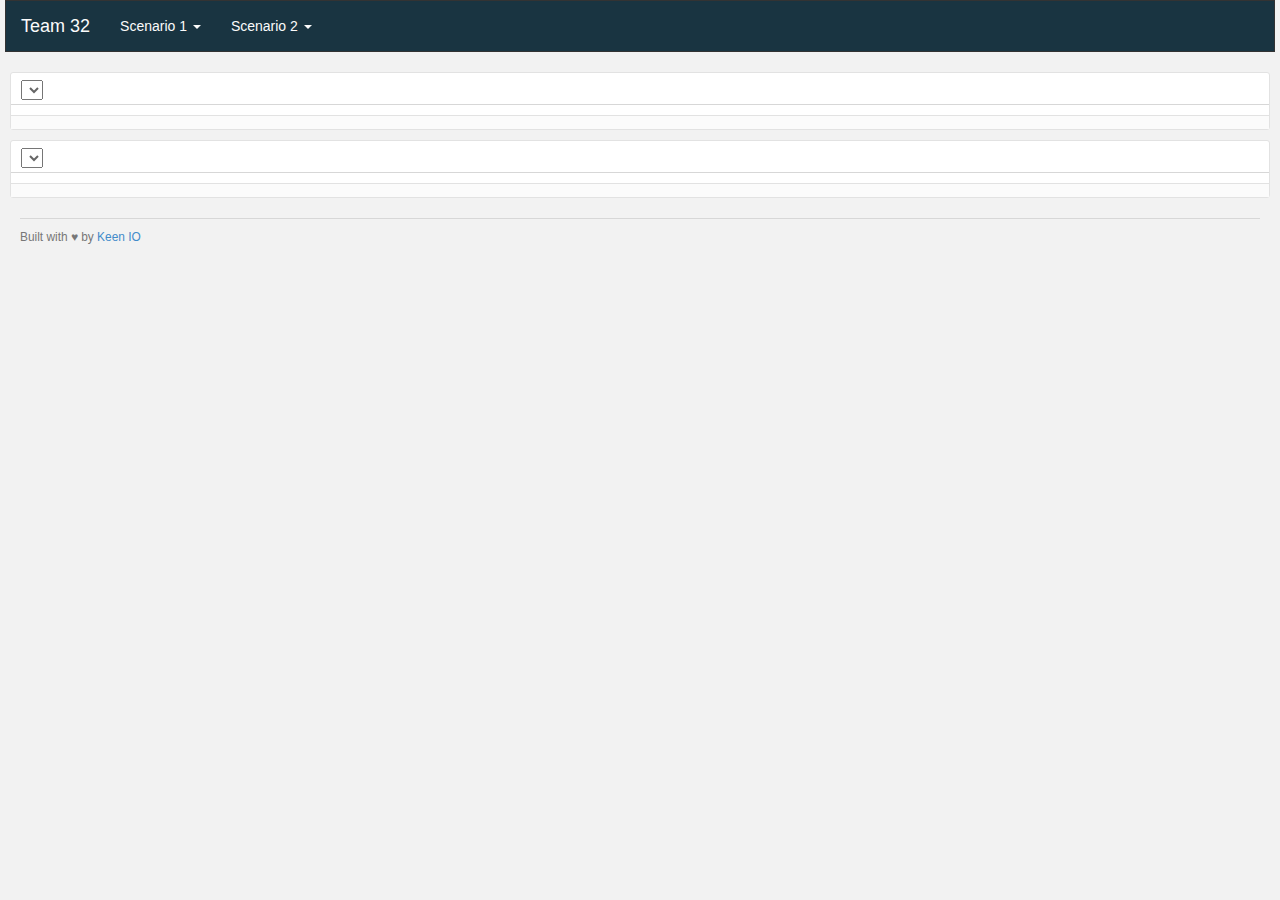
<file: Web/templates/bar_graph.html>
<html lang="en">
	<head>
		<meta charset="utf-8">

		<title>COMP90024 Team 32</title>

		<meta name='viewport' content='width=device-width, initial-scale=1.0, maximum-scale=1.0, user-scalable=no' />
		<link rel="stylesheet" type="text/css" href="../static/lib/css/bootstrap.min.css" />
		<link rel="stylesheet" type="text/css" href="../static/lib/css/keen-dashboards.css" />

		<link rel="stylesheet" href="../static/resources/css/my.css" />
		<link rel="stylesheet" href="../static/lib/css/dc.min.css" />
		<script type="text/javascript">
			var arg = {{arg|tojson}}
		</script>
		<script src="../static/lib/js/jquery.min.js"></script>


	</head>

	<body class="application">

		<div id="my-navbar">
			<script>
				$("#my-navbar").load("../static/resources/html/navbar.html");
			</script>
		</div>

		<div class="container-fluid">
			<div class="row">
				<div class="col-sm-12">
					<div class="chart-wrapper">
						<div class="chart-title">
							<select id="opt-bar-graph-1" onchange="optionOnChange(1)"></select>
						</div>
						<div class="chart-stage">

							<div class="bar-graph-container">
								<div class="bar-graph" id="bar-graph-1"></div>
							</div>

						</div>
						<div class="chart-notes"></div>
					</div>
				</div>
			</div>

			<div class="row">
				<div class="col-sm-12">
					<div class="chart-wrapper">
						<div class="chart-title">
							<select id="opt-bar-graph-2" onchange="optionOnChange(2)"></select>
						</div>
						<div class="chart-stage">

							<div class="bar-graph-container">
								<div class="bar-graph" id="bar-graph-2"></div>
							</div>

						</div>
						<div class="chart-notes"></div>
					</div>
				</div>
			</div>

			<hr>
			<p class="small text-muted">Built with &#9829; by <a href="https://keen.io">Keen IO</a></p>
		</div>


		<script src="../static/lib/js/d3.js"> type="text/javascript"></script>
		<script src="../static/lib/js/crossfilter.js"> type="text/javascript"></script>
		<script src="../static/lib/js/dc.min.js"> type="text/javascript"></script>
		<script src="../static/lib/js/d3-queue.min.js"> type="text/javascript"></script>
		<script src="../static/resources/js/preprocess.js"> type="text/javascript"></script>
		<script src="../static/resources/js/scenario_graphs.js"> type="text/javascript"></script>

		<script src="../static/lib/js/bootstrap.min.js"></script>
		<script src="../static/lib/js/holder.js"></script>
		<script>
			Holder.add_theme("white", { background:"#fff", foreground:"#a7a7a7", size:10 });
		</script>
		<script src="../static/lib/js/keen.min.js"></script>
	</body>
</html>
</file>
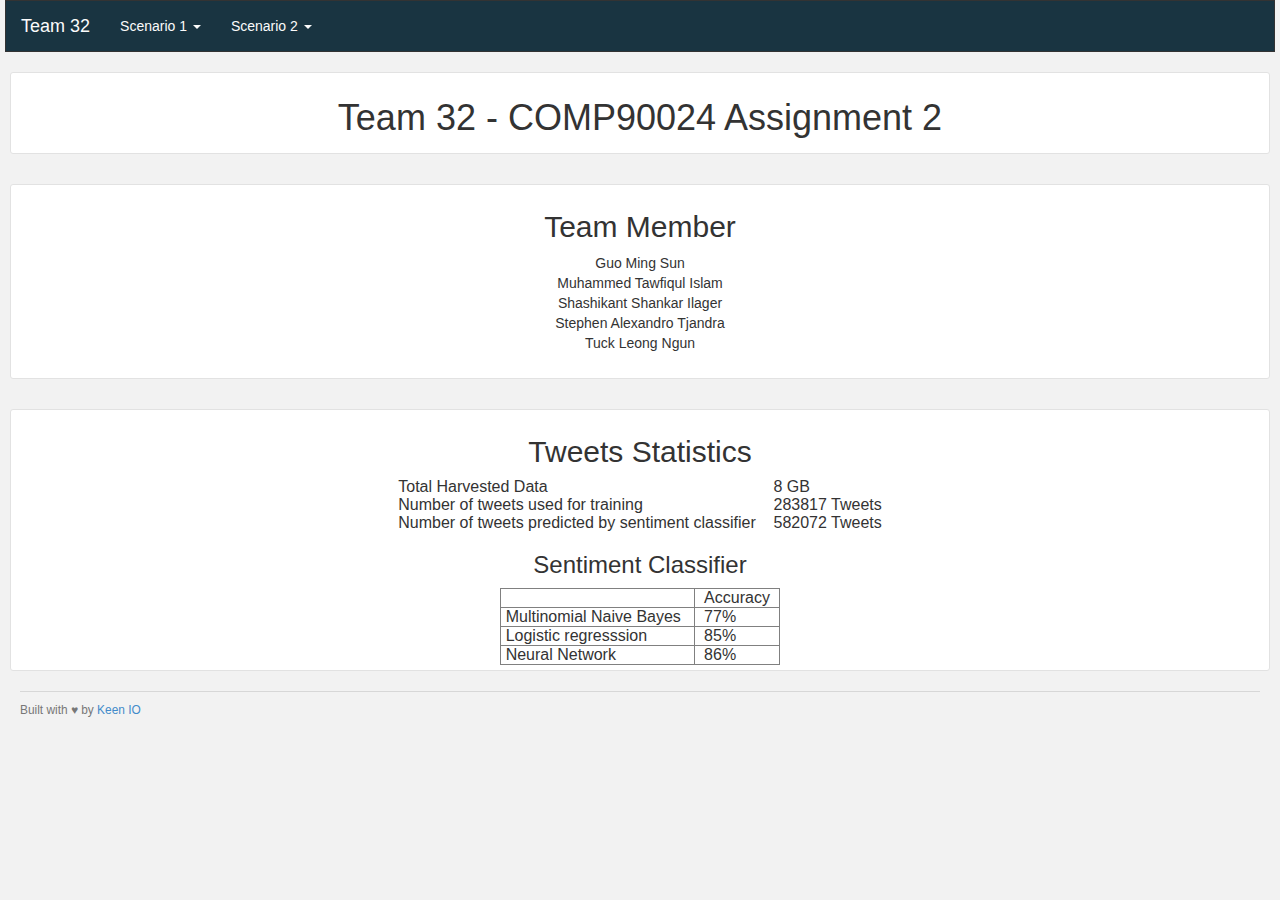
<file: Web/templates/home.html>
<html lang="en">
	<head>
		<meta charset="utf-8">

		<title>COMP90024 Team 32</title>

		<meta name='viewport' content='width=device-width, initial-scale=1.0, maximum-scale=1.0, user-scalable=no' />
		<link rel="stylesheet" type="text/css" href="../static/lib/css/bootstrap.min.css" />
		<link rel="stylesheet" type="text/css" href="../static/lib/css/keen-dashboards.css" />

		<link rel="stylesheet" href="../static/resources/css/my.css" />
		<script src="../static/lib/js/jquery.min.js"></script>


	</head>

	<body class="application">

		<div id="my-navbar">
			<script>
				$("#my-navbar").load("../static/resources/html/navbar.html");
			</script>
		</div>

		<div class="container-fluid">
			<div class="row">
				<div class="col-sm-12">
					<div class="chart-wrapper">
						<div class="chart-stage">
							<div id="home-title">
								<h1>Team 32 - COMP90024 Assignment 2</h1>
							</div>
						</div>
					</div>
				</div>
			</div>
		</div>

		<div class="container-fluid">
			<div class="row">
				<div class="col-sm-12">
					<div class="chart-wrapper">
						<div class="chart-stage">
							<div id="home-team-member">
								<h2>Team Member</h2>
								Guo Ming Sun<br>
								Muhammed Tawfiqul Islam<br>
								Shashikant Shankar Ilager<br>
								Stephen Alexandro Tjandra<br>
								Tuck Leong Ngun<br>
								<br>
							</div>
						</div>
					</div>
				</div>
			</div>
		</div>


		<div class="container-fluid">
			<div class="row">
				<div class="col-sm-12">
					<div class="chart-wrapper">
						<div class="chart-stage">
							<div id="home-classifier-accuracy">
								<h2>Tweets Statistics</h2>
								<table class="home-stats">
									<tr>
										<td>Total Harvested Data</td>
										<td>&nbsp;&nbsp;&nbsp;&nbsp;</td>
										<td>8 GB</td>
									</tr>
									<tr>
										<td>Number of tweets used for training</td>
										<td>&nbsp;&nbsp;&nbsp;&nbsp;</td>
										<td>283817 Tweets</td>
									</tr>
									<tr>
										<td>Number of tweets predicted by sentiment classifier</td>
										<td>&nbsp;&nbsp;&nbsp;&nbsp;</td>
										<td>582072 Tweets</td>
									</tr>
								</table> 

								<h3>Sentiment Classifier</h3>
								<table class="home-stats" border="1">
									<tr>
										<td></td>
										<td>&nbsp;&nbsp;Accuracy&nbsp;&nbsp;</td>
									</tr>
									<tr>
										<td>&nbsp;Multinomial Naive Bayes&nbsp;&nbsp;&nbsp;</td>
										<td>&nbsp;&nbsp;77%</td>
									</tr>
									<tr>
										<td>&nbsp;Logistic regresssion&nbsp;&nbsp;&nbsp;</td>
										<td>&nbsp;&nbsp;85%</td>
									</tr>
									<tr>
										<td>&nbsp;Neural Network&nbsp;&nbsp;&nbsp;</td>
										<td>&nbsp;&nbsp;86%</td>
									</tr>
								</table>
								<!--<h2>Classifier Accuracy</h2>-->
							</div>
						</div>
					</div>
				</div>
			</div>


			<hr>
			<p class="small text-muted">Built with &#9829; by <a href="https://keen.io">Keen IO</a></p>
		</div>


		<script src="../static/lib/js/bootstrap.min.js"></script>
		<script src="../static/lib/js/holder.js"></script>
		<script>
			Holder.add_theme("white", { background:"#fff", foreground:"#a7a7a7", size:10 });
		</script>
		<script src="../static/lib/js/keen.min.js"></script>
	</body>
</html>
</file>
<file: Web/static/lib/css/keen-dashboards.css>
/*
 * Full-page application style
 */

body.application,
.keen-dashboard {
  background: #f2f2f2;
  font-family: 'Gotham Rounded SSm A', 'Gotham Rounded SSm B', 'Helvetica Neue', Helvetica, Arial, sans-serif;
  padding: 60px 20px 0;
}

body.application > .container-fluid,
.keen-dashboard > .container-fluid {
  margin: 0 0 32px;
  margin: 0 0 2rem;
  padding-left: 0;
  padding-right: 0;
}

body.application div[class^="col-"],
.keen-dashboard div[class^="col-"] {
  padding-left: 5px;
  padding-right: 5px;
}

body.application div[class^="col-"] div[class^="col-"],
.keen-dashboard div[class^="col-"] div[class^="col-"] {
  padding-left: 15px;
  padding-right: 15px;
}

body.application hr,
.keen-dashboard hr {
  border-color: #d7d7d7;
  margin: 10px 0;
}

body.application .navbar-inverse,
.keen-dashboard .navbar-inverse {
  background-color: #3d4a57;
  border-color: #333;
}

body.application .navbar-inverse .navbar-nav > li > a,
body.application .navbar .navbar-brand,
.keen-dashboard .navbar-inverse .navbar-nav > li > a,
.keen-dashboard .navbar .navbar-brand {
  color: #fbfbfb;
  text-decoration: none;
}

body.application .main-nav > li > a:hover,
.keen-dashboard .main-nav > li > a:hover {
  border-bottom: 2px solid transparent;
  -webkit-transition: border 300ms ease;
  -o-transition: border 300ms ease;
  transition: border 300ms ease;
  border-bottom-color: white;
}

body.application .return-link,
body.application .return-link:focus,
body.application .return-link:hover,
.keen-dashboard .return-link,
.keen-dashboard .return-link:focus,
.keen-dashboard .return-link:hover {
  text-decoration: none;
}


.chart-wrapper {
  background: #fff;
  border: 1px solid #e2e2e2;
  border-radius: 3px;
  margin-bottom: 10px;
}
.chart-wrapper .chart-title {
  border-bottom: 1px solid #d7d7d7;
  color: #666;
  font-size: 14px;
  font-weight: 200;
  padding: 7px 10px 4px;
}

.chart-wrapper .chart-stage {
  overflow: hidden;
  padding: 5px 10px;
  position: relative;
}

.chart-wrapper .chart-notes {
  background: #fbfbfb;
  border-top: 1px solid #e2e2e2;
  color: #808080;
  font-size: 12px;
  padding: 8px 10px 5px;
}
</file>
<file: Web/static/resources/css/my.css>
/* default font for body */
body.application {
	padding-top: 0px; /* so that navbar is at top */
}

#mapid {
	/*TODO change to 0.75*/
	height: 85vh;
}


/* info at corner of the map */
/* adapted from http://leafletjs.com/examples/choropleth/ */
.area-info {
	padding: 5px 10px 5px; /* top (right,left) bottom */
	font-size: 1em;
	background: rgba(255,255,255,0.8);
	box-shadow: 0 0 15px rgba(0,0,0,0.2); /* h-shadow v-shadow blur-distance color */
	border-radius: 5px;
	width: 240px;
	max-width: 240px;
	line-height: 17px;
}
.area-info h4 {
	margin: 0 0 0px; /* top (right,left) bottom */
	color: #6C7A89;
	font-size: 1.1em;
}
.area-info h5 {
	margin: 2 0 2px; /* top (right,left) bottom */
	font-size: 1.05em;
}
.area-info i {
	width: 13px;
	height: 13px;
	margin: 2px 8px 2px 0px;
	float: left;
	margin-right: 8px;
	opacity: 0.7;
	border: 2px solid black;
}


/* column selection at corner of the map */
.column-selection {
	padding: 0px 10px 10px 7px; /* top right bottom left */
	/*font-size: 1em;*/
	background: rgba(255,255,255,0.8);
	box-shadow: 0 0 15px rgba(0,0,0,0.2); /* h-shadow v-shadow blur-distance color */
	border-radius: 5px;
	width: 240px;
	max-width: 240px;
}
.column-selection input{ margin:3; } /* for radio button */

.column-selection h4 {
	margin: 5px 0px -8px; /* top (right,left) bottom */
	color: #6C7A89;
	font-size: 1.1em;
}
.column-selection h5 {
	margin: 5px 0px 3px; /* top (right,left) bottom */
	color: #6C7A89;
	font-size: 1.1em;
}


/* adapted from http://leafletjs.com/examples/choropleth/ */
.legend {
	line-height: 20px;
}
.legend h4 {
	margin: 0 0 8px; /* top (right,left) bottom */
	color: #6C7A89;
	font-size: 1.1em;
}
.legend i {
	width: 16px;
	height: 16px;
	margin: 2px 8px 2px 0px;
	float: left;
	opacity: 0.7;
}


/* emoji popup on map */
.emoji-popup {
	font-size: 1em;
}


/* rotate the x ticks */
.bar-graph .x.axis text {
	text-anchor: end !important;
	transform: translate(-13px, 10px) rotate(270deg);
}


/* graph */
.bar-graph-container,
.scatter-graph-container {
	overflow: auto;
	position: relative;
}
.bar-graph {
	width: 1250px;
}
.scatter-graph {
	width: 1000px;
}


/* navbar adapted from */
/* http://stackoverflow.com/questions/18529274/change-navbar-color-in-twitter-bootstrap-3 */
body.application .navbar-custom {
    background-color: #193441; /* dark grey */
    border-radius: 0px;
	margin-right: -15px; /* to be as large as the .row */
    margin-left: -15px;
}

/* change the brand and text color */
.navbar-custom .navbar-brand,
.navbar-custom .navbar-text {
    color: #FCFFF5;
}

/* change the link color */
.navbar-custom .navbar-nav .nav-link {
    color: #FCFFF5; /* white */
}

/* change the color of active or hovered links */
.navbar-custom .nav-item.active .nav-link,
.navbar-custom .nav-item:hover .nav-link {
    color: #FCFFF5;
    background-color: #3E606F;
}

/* for dropdown only - change the color of dropdown */
.navbar-custom .dropdown-menu {
	background-color: #193441;
}
.navbar-custom .dropdown-item {
    color: #FCFFF5;
}
.navbar-custom .dropdown-item:hover,
.navbar-custom .dropdown-item:focus {
    color: #FCFFF5;
    background-color: #91AA9D; /* light grey */
}

.navbar-custom .navbar-nav>.open>a,
.navbar-custom .navbar-nav>.open>a:hover,
.navbar-custom .navbar-nav>.open>a:focus {
	background-color: #3E606F; /* med grey */
	color: #FCFFF5;
}


/* center the 'not found' text */
.not-found-container {
	height: 75vh;
}
.not-found {
	position: relative;
	top: 50%;
	transform: translateY(-50%);
}
.not-found h1{
	font-size: 5em;
    text-align: center;
	vertical-align: middle;
}

.icon-box {
	padding: 10px;
	background: rgba(255,255,255,0.8);
	box-shadow: 0 0 15px rgba(0,0,0,0.2); /* h-shadow v-shadow blur-distance color */
	border-radius: 5px;
	width: 230px;
	max-width: 230px;
}

.icon-box img {
	width: 24px;
	height: 24px;
	margin: 5px;
}

#description {
	text-align: center;
	font-size: 1.5em;
}


/* home page */
#home-title,
#home-team-member {
	text-align: center;
}
#home-classifier-accuracy {
	text-align: center;
}
.home-stats {
	margin: 0px auto;
}
</file>
<file: Web/static/lib/css/dc.min.css>
.dc-chart .box text,.dc-chart g.axis text{-webkit-touch-callout:none;-khtml-user-select:none;pointer-events:none}.dc-chart path.dc-symbol,.dc-legend g.dc-legend-item.fadeout{fill-opacity:.5;stroke-opacity:.5}div.dc-chart{float:left}.dc-chart rect.bar{stroke:none;cursor:pointer}.dc-chart rect.bar:hover{fill-opacity:.5}.dc-chart rect.deselected{stroke:none;fill:#ccc}.dc-chart .pie-slice{fill:#fff;font-size:12px;cursor:pointer}.dc-chart .pie-slice.external{fill:#000}.dc-chart .pie-slice :hover,.dc-chart .pie-slice.highlight{fill-opacity:.8}.dc-chart .pie-path{fill:none;stroke-width:2px;stroke:#000;opacity:.4}.dc-chart .selected circle,.dc-chart .selected path{stroke-width:3;stroke:#ccc;fill-opacity:1}.dc-chart .deselected circle,.dc-chart .deselected path{stroke:none;fill-opacity:.5;fill:#ccc}.dc-chart .axis line,.dc-chart .axis path{fill:none;stroke:#000;shape-rendering:crispEdges}.dc-chart .axis text{font:10px sans-serif}.dc-chart .axis .grid-line,.dc-chart .axis .grid-line line,.dc-chart .grid-line,.dc-chart .grid-line line{fill:none;stroke:#ccc;opacity:.5;shape-rendering:crispEdges}.dc-chart .brush rect.background{z-index:-999}.dc-chart .brush rect.extent{fill:#4682b4;fill-opacity:.125}.dc-chart .brush .resize path{fill:#eee;stroke:#666}.dc-chart path.line{fill:none;stroke-width:1.5px}.dc-chart path.area{fill-opacity:.3;stroke:none}.dc-chart path.highlight{stroke-width:3;fill-opacity:1;stroke-opacity:1}.dc-chart g.state{cursor:pointer}.dc-chart g.state :hover{fill-opacity:.8}.dc-chart g.state path{stroke:#fff}.dc-chart g.deselected path{fill:grey}.dc-chart g.deselected text{display:none}.dc-chart g.row rect{fill-opacity:.8;cursor:pointer}.dc-chart g.row rect:hover{fill-opacity:.6}.dc-chart g.row text{fill:#fff;font-size:12px;cursor:pointer}.dc-chart g.dc-tooltip path{fill:none;stroke:grey;stroke-opacity:.8}.dc-chart g.county path{stroke:#fff;fill:none}.dc-chart g.debug rect{fill:#00f;fill-opacity:.2}.dc-chart g.axis text{-webkit-user-select:none;-moz-user-select:none;-ms-user-select:none;user-select:none}.dc-chart .node{font-size:.7em;cursor:pointer}.dc-chart .node :hover{fill-opacity:.8}.dc-chart .bubble{stroke:none;fill-opacity:.6}.dc-chart .highlight{fill-opacity:1;stroke-opacity:1}.dc-chart .fadeout{fill-opacity:.2;stroke-opacity:.2}.dc-chart .box text{font:10px sans-serif;-webkit-user-select:none;-moz-user-select:none;-ms-user-select:none;user-select:none}.dc-chart .box circle,.dc-chart .box line{fill:#fff}.dc-chart .box circle,.dc-chart .box line,.dc-chart .box rect{stroke:#000;stroke-width:1.5px}.dc-chart .box .center{stroke-dasharray:3,3}.dc-chart .box .outlier{fill:none;stroke:#ccc}.dc-chart .symbol,.dc-chart circle.dot{stroke:none}.dc-chart .box.deselected{opacity:.5}.dc-chart .box.deselected .box{fill:#ccc}.dc-chart .heatmap .box-group.deselected rect{stroke:none;fill-opacity:.5;fill:#ccc}.dc-chart .heatmap g.axis text{pointer-events:all;cursor:pointer}.dc-chart .empty-chart .pie-slice{cursor:default}.dc-chart .empty-chart .pie-slice path{fill:#fee;cursor:default}.dc-data-count{float:right;margin-top:15px;margin-right:15px}.dc-data-count .filter-count,.dc-data-count .total-count{color:#3182bd;font-weight:700}.dc-legend{font-size:11px}.dc-legend .dc-legend-item{cursor:pointer}.dc-hard .number-display{float:none}
</file>
